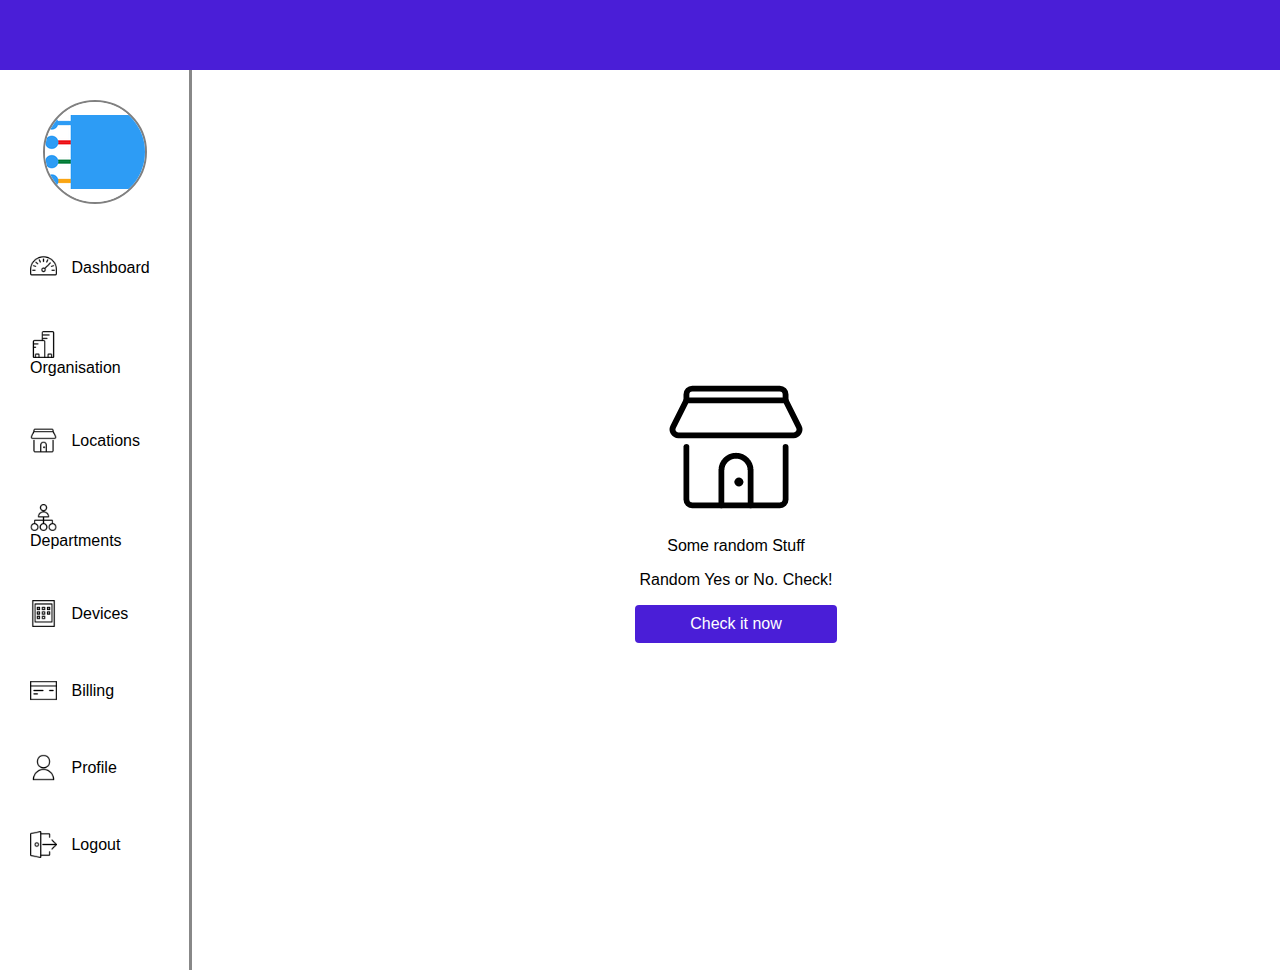
<file: index.html>
<!DOCTYPE html>
<html lang="en">
<head>
    <meta charset="UTF-8">
    <meta name="viewport" content="width=device-width, initial-scale=1.0">
    <link rel="stylesheet" href="https://cdnjs.cloudflare.com/ajax/libs/font-awesome/4.7.0/css/font-awesome.min.css">
    
    <link rel="stylesheet" type="text/css" href="style.css">

    
    <title>ICC Technologies</title>
 
</head>
<body>
    <div class="bg-header">
       
    </div>
<div class="main">

    <!-- left panel -->

    <div class="left">
        <div class="logoCont"> <img src="icc.png" class="logo" alt="icc logo"> </div> 
<div class="others">
        <div>  
            <img src="icons/gauge-dashboard.png" alt="dasboard-icon" class="icons" > 
            <text class="txt" style="">Dashboard</text>
        </div>
        <div> 
            <img src="icons/building-modern.png" alt="dasboard-icon" class="icons" >
            <text class="txt">Organisation</text>
        </div>
        <div> 
            <img src="icons/house.png" alt="dasboard-icon" class="icons" > 
            <text class="txt">Locations</text>
        </div>
        <div> <img src="icons/human-resources-hierarchy.png" alt="dasboard-icon" class="icons" > 
            <text class="txt">Departments</text>
        </div>
        <div> 
            <img src="icons/tablet.png" alt="dasboard-icon" class="icons" > 
            <text class="txt">Devices</text>
        </div>
        <div> 
            <img src="icons/credit-card.png" alt="dasboard-icon" class="icons" >
             <text class="txt">Billing</text>
        </div>
        <div> 
            <img src="icons/single-neutral.png" alt="dasboard-icon" class="icons" >
             <text class="txt">Profile</text>
        </div>
        <div> 
            <img src="icons/logout.png" alt="dasboard-icon" class="icons" >
             <text class="txt">Logout</text>
        </div>
    </div>
    </div>
<!-- end of left panel -->

    <!-- right panel -->
    <div class="right"> 
        <div class="home-icon" style=""> 
            <img class="big-icon" src="icons/house.png">
            <p>Some random Stuff</p>
            <p>Random Yes or No. Check! </p>
            <button class="but" id="t">  Check it now </button>
            <div id="display" style="">  </div>
        </div>
    </div>
    <!-- end of right panel -->
</div>
<script src="main.js" type="text/javascript"> </script>

</body>
</html>
</file>
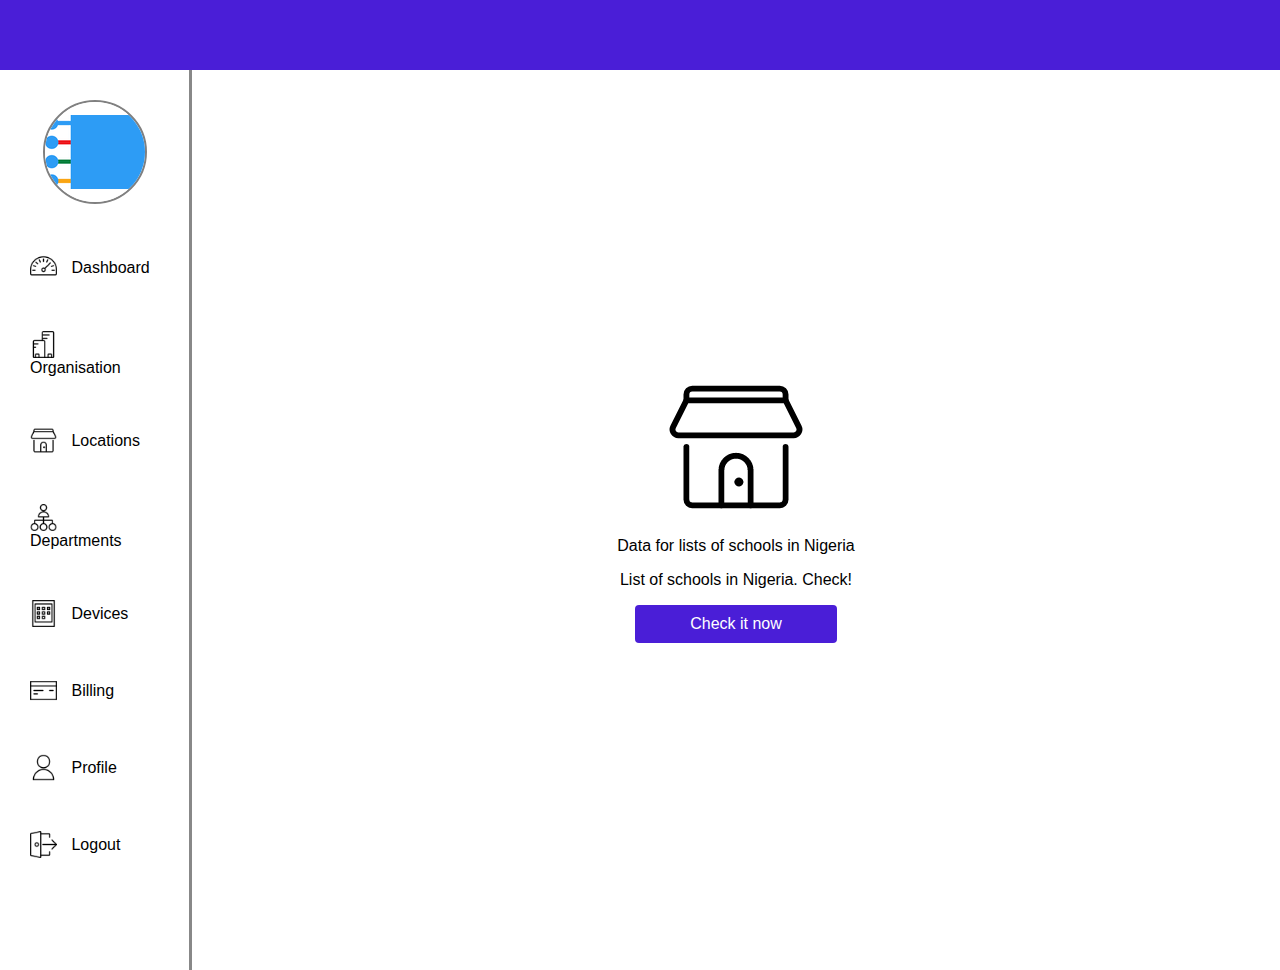
<file: demo/index.html>
<!DOCTYPE html>
<html lang="en">
<head>
    <meta charset="UTF-8">
    <meta name="viewport" content="width=device-width, initial-scale=1.0">
    <link rel="stylesheet" href="https://cdnjs.cloudflare.com/ajax/libs/font-awesome/4.7.0/css/font-awesome.min.css">
    
    <link rel="stylesheet" type="text/css" href="style.css">

    
    <title>ICC Technologies</title>
 
</head>
<body>
    <div class="bg-header">
       
    </div>
<div class="main">

    <!-- left panel -->

    <div class="left">
        <div class="logoCont"> <img src="icc.png" class="logo" alt="icc logo"> </div> 
<div class="others">
        <div>  
            <img src="icons/gauge-dashboard.png" alt="dasboard-icon" class="icons" > 
            <text class="txt" style="">Dashboard</text>
        </div>
        <div> 
            <img src="icons/building-modern.png" alt="dasboard-icon" class="icons" >
            <text class="txt">Organisation</text>
        </div>
        <div> 
            <img src="icons/house.png" alt="dasboard-icon" class="icons" > 
            <text class="txt">Locations</text>
        </div>
        <div> <img src="icons/human-resources-hierarchy.png" alt="dasboard-icon" class="icons" > 
            <text class="txt">Departments</text>
        </div>
        <div> 
            <img src="icons/tablet.png" alt="dasboard-icon" class="icons" > 
            <text class="txt">Devices</text>
        </div>
        <div> 
            <img src="icons/credit-card.png" alt="dasboard-icon" class="icons" >
             <text class="txt">Billing</text>
        </div>
        <div> 
            <img src="icons/single-neutral.png" alt="dasboard-icon" class="icons" >
             <text class="txt">Profile</text>
        </div>
        <div> 
            <img src="icons/logout.png" alt="dasboard-icon" class="icons" >
             <text class="txt">Logout</text>
        </div>
    </div>
    </div>
<!-- end of left panel -->

    <!-- right panel -->
    <div class="right"> 
        <div class="home-icon" style=""> 
            <img class="big-icon" src="icons/house.png">
            <p>Data for lists of schools in Nigeria</p>
            <p>List of schools in Nigeria. Check! </p>
            <button class="but" id="t">  Check it now </button>
            <div id="display" style="">  </div>
        </div>
    </div>
    <!-- end of right panel -->
</div>
<script src="main.js" type="text/javascript"> </script>

</body>
</html>
</file>
<file: style.css>
*{
	box-sizing: border-box;
	font-family: tahoma, sans-serif;
	font-weight: normal;
}
html{
    height: 100vh;
    
}
body {
    margin: 0;
    padding: 0;

    height: 100%;
}

.bg-header{
        background-color: #4a1ed7;
        height: 70px;
}
.main {
    display: flex;
    flex-wrap: wrap;
 min-height: 100%;
}

.left{
    flex:15%;
    border-right:3px solid #888;
    padding:30px;
    /* height: 100%; */
}

.right {
    flex:85%;
    display: flex;
    justify-content: center;   
}

.icons {
    width:27px;
    height: auto;
    max-width: 100%;
    vertical-align: middle;
    margin-right: 10px;
    text-align: left;
}
.txt {
    vertical-align: middle;
}
.left > .others > div {
    margin-bottom: 50px;
}

.left > .others > div > text {

    text-align: center;
}

.others {
    margin-left: auto!important;
    margin-right: auto!important;
    margin-top:50px;
    display: block;
 
    width:100%;
  
}
.left > .logoCont > .logo {
    margin-left: auto!important;
    margin-right: auto!important;
    display: block;
}
.home-icon {
        text-align: center;
        align-self: center;
}

.but {
  
        background-color: #4a1ed7; 
        border: none;
        color: white;
        padding: 10px 55px;
        text-align: center;
        text-decoration: none;
        display: inline-block;
        font-size: 16px;
        cursor: pointer;
        border-radius: 4px;
        margin-bottom: 20px;
      
}

.logo {
    border:2px solid grey;
    border-radius: 50%;
}
</file>
<file: demo/style.css>
*{
	box-sizing: border-box;
	font-family: tahoma, sans-serif;
	font-weight: normal;
}
html{
    height: 100vh;
    
}
body {
    margin: 0;
    padding: 0;

    height: 100%;
}

.bg-header{
        background-color: #4a1ed7;
        height: 70px;
}
.main {
    display: flex;
    flex-wrap: wrap;
 min-height: 100%;
}

.left{
    flex:15%;
    border-right:3px solid #888;
    padding:30px;
    /* height: 100%; */
}

.right {
    flex:85%;
    display: flex;
    justify-content: center;   
}

.icons {
    width:27px;
    height: auto;
    max-width: 100%;
    vertical-align: middle;
    margin-right: 10px;
    text-align: left;
}
.txt {
    vertical-align: middle;
}
.left > .others > div {
    margin-bottom: 50px;
}

.left > .others > div > text {

    text-align: center;
}

.others {
    margin-left: auto!important;
    margin-right: auto!important;
    margin-top:50px;
    display: block;
 
    width:100%;
  
}
.left > .logoCont > .logo {
    margin-left: auto!important;
    margin-right: auto!important;
    display: block;
}
.home-icon {
        text-align: center;
        align-self: center;
}

.but {
  
        background-color: #4a1ed7; 
        border: none;
        color: white;
        padding: 10px 55px;
        text-align: center;
        text-decoration: none;
        display: inline-block;
        font-size: 16px;
        cursor: pointer;
        border-radius: 4px;
        margin-bottom: 20px;
      
}

.logo {
    border:2px solid grey;
    border-radius: 50%;
}
</file>
